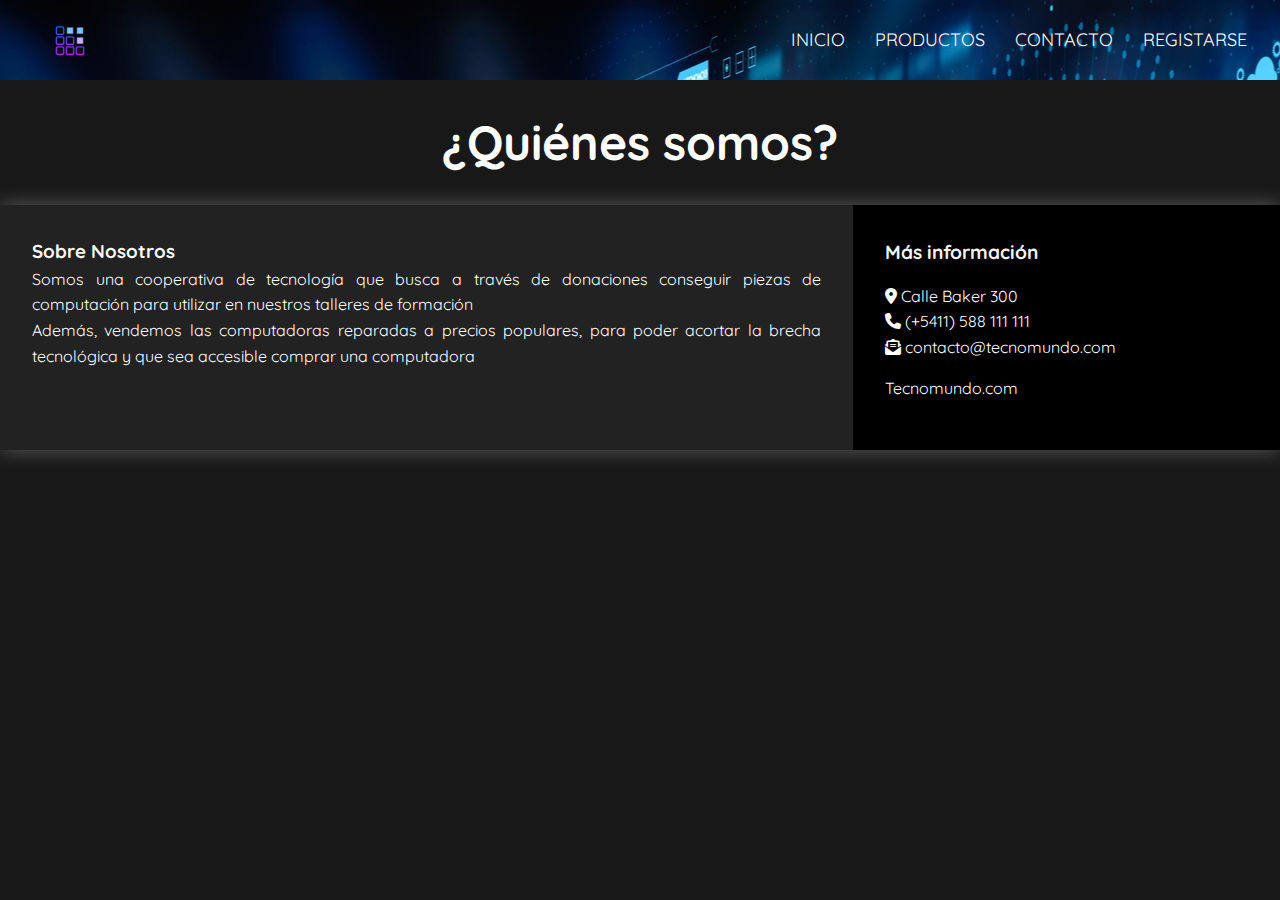
<file: index.html>
<!DOCTYPE html>
<html lang="en">
<head>
    <meta charset="UTF-8">
    <meta name="viewport" content="width=device-width, initial-scale=1.0">
    <meta http-equiv="X-UA-Compatible" content="ie=edge">
    <title>Tecnomundo</title>
    <link rel="stylesheet" href="estilo.css">
    <!-- GOOGLE FONTs -->
    <link href="https://fonts.googleapis.com/css?family=Quicksand" rel="stylesheet">
    <!-- FONT AWESOME -->
    <link rel="stylesheet" href="https://use.fontawesome.com/releases/v5.8.1/css/all.css" integrity="sha384-50oBUHEmvpQ+1lW4y57PTFmhCaXp0ML5d60M1M7uH2+nqUivzIebhndOJK28anvf" crossorigin="anonymous">
    <!-- ANIMATE CSS -->
    <link rel="stylesheet" href="https://cdnjs.cloudflare.com/ajax/libs/animate.css/3.7.0/animate.min.css">
    <link rel="stylesheet" href="https://cdnjs.cloudflare.com/ajax/libs/font-awesome/6.1.2/css/all.min.css"/>

</head>
<body class="contact">
    <header>
        <nav>
            <input type="checkbox" id="check">
            <label for="check" class="checkbtn">
                <i class="fa-solid fa-bars"></i>
            </label>
            <a href="#" class="enlace" >
                <img src="/imagenes/logo.png" alt="" class="log">
            </a>
            <ul>
                <li><a class="active" href="index.html">Inicio</a></li>
                <li><a href="productos.html">Productos</a></li>
                <li><a href="contacto.html">Contacto</a></li>
                <li><a href="registrarse.html">Registarse</a></li>
            </ul>
        </nav>   
    </header>

    <main>
        <div>

            <h1 class="logo3">¿Quiénes somos?</h1>
    
            <div class="contact-wrapper">
                <div class="contact-form">
                    <h3>Sobre Nosotros</h3>
                    <p class="parrafo">Somos una cooperativa de tecnología que busca a través de donaciones conseguir piezas de computación para utilizar en nuestros talleres de formación</p>
                    <p class="parrafo">Además, vendemos las computadoras reparadas a precios populares, para poder acortar la brecha tecnológica y que sea accesible comprar una computadora</p>        
                </div>
                <div class="contact-info">
                    <h4>Más información</h4>
                    <ul>
                        <li><i class="fas fa-map-marker-alt"></i> Calle Baker 300</li>
                        <li><i class="fas fa-phone"></i> (+5411) 588 111 111</li>
                        <li><i class="fas fa-envelope-open-text"></i> contacto@tecnomundo.com</li>
                    </ul>
                    <p>Tecnomundo.com</p>
                </div>
            </div>
    
        </div>
<!-- acá yo pondría otra cajita con las promos o noticias más importantes -->
    </main>
    

</body>
<footer> </footer>
</html>
</file>
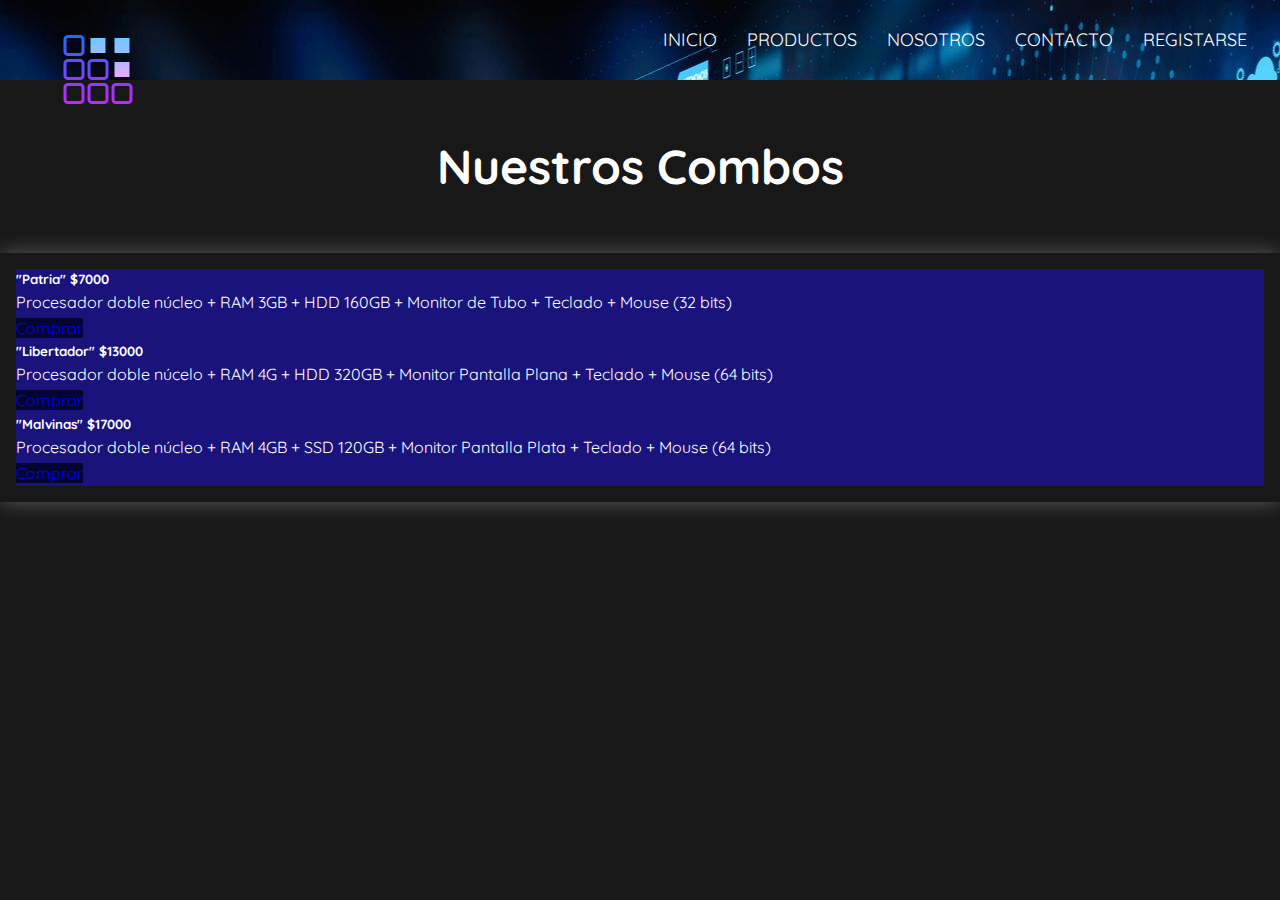
<file: carrito.html>
<!DOCTYPE html>
<html lang="en">
<head>
    <meta charset="UTF-8">
    <meta name="viewport" content="width=device-width, initial-scale=1.0">
    <meta http-equiv="X-UA-Compatible" content="ie=edge">
    <title>Tecnomundo</title>
    <!-- Mi CSS  -->
    <link rel="stylesheet" href="estilo.css">
     <!-- GOOGLE FONTs -->
    <link href="https://fonts.googleapis.com/css?family=Quicksand" rel="stylesheet">
    <!-- FONT AWESOME -->
    <link rel="stylesheet" href="https://use.fontawesome.com/releases/v5.8.1/css/all.css" integrity="sha384-50oBUHEmvpQ+1lW4y57PTFmhCaXp0ML5d60M1M7uH2+nqUivzIebhndOJK28anvf" crossorigin="anonymous">
    <!-- ANIMATE CSS -->
    <link rel="stylesheet" href="https://cdnjs.cloudflare.com/ajax/libs/animate.css/3.7.0/animate.min.css">
    <link rel="stylesheet" href="https://cdnjs.cloudflare.com/ajax/libs/font-awesome/6.1.2/css/all.min.css"/>
 <!-- Bootstrap -->
 <link href="https://cdn.jsdelivr.net/npm/bootstrap@5.2.1/dist/css/bootstrap.min.css" rel="stylesheet" integrity="sha384-iYQeCzEYFbKjA/T2uDLTpkwGzCiq6soy8tYaI1GyVh/UjpbCx/TYkiZhlZB6+fzT" crossorigin="anonymous">

</head>
<body class="contact">
    <header>
        <nav>
                <input type="checkbox" id="check">
            <label for="check" class="checkbtn">
                <i class="fa-solid fa-bars"></i>
            </label>
            <a href="#" class="enlace" >
                <img src="/imagenes/logo.png" alt="" class="logo">
            </a>
            <ul >
                <style>
                    lia.active,li a:hover{
                        background: #000090;
                        transition: .05s;
                        color: white;
                    }
                  </style>
                <li><a style="text-decoration: none" class="active" href="index.html">Inicio</a></li>
                <li><a style="text-decoration: none" href="productos.html">Productos</a></li>
                <li><a style="text-decoration: none" href="quienesSomos.html">Nosotros</a></li>
                <li><a style="text-decoration: none" href="contacto.html">Contacto</a></li>
                <li><a style="text-decoration: none" href="registrarse.html">Registarse</a></li>
            </ul>
        </nav>   
    </header>

    <main>
        <h1 class="logo" style="margin: 1em">Nuestros Combos</h1>
        <div class="wrapper" >
            <div class="row gap-3 justify-content-center">
                <div class="col-md-3">
                    <div class="card" style="background-color: hsla(244, 89%, 46%, 0.5)">
                        <div class="card-body" >
                            <h5 class="card-title">"Patria" $7000</h5>
                            <p class="card-text">Procesador doble núcleo + RAM 3GB + HDD 160GB + Monitor de Tubo + Teclado + Mouse (32 bits)</p>
                            <a href="#" class="btn btn-primary" style="background-color: rgb(4, 5, 49); border:rgb(4, 5, 49)">Comprar</a>
                        </div>
                    </div>
                </div>
               <div class="col-md-3">
                    <div class="card" style="background-color: hsla(244, 89%, 46%, 0.5)">
                        <div class="card-body" >
                            <h5 class="card-title">"Libertador" $13000</h5>
                            <p class="card-text">Procesador doble núcelo + RAM 4G + HDD 320GB + Monitor Pantalla Plana + Teclado + Mouse (64 bits) </p>
                            <a href="#" class="btn btn-primary" style="background-color: rgb(4, 5, 49); border:rgb(4, 5, 49)">Comprar</a>
                        </div>
                    </div>
               </div>
              
                <div class="col-md-3" >
                    <div class="card" style="background-color: hsla(244, 89%, 46%, 0.5)">
                        <div class="card-body" >
                            <h5 class="card-title">"Malvinas" $17000</h5>
                            <p class="card-text">Procesador doble núcleo + RAM 4GB + SSD 120GB + Monitor Pantalla Plata + Teclado + Mouse (64 bits)</p>
                            <a href="#" class="btn btn-primary" style="background-color: rgb(4, 5, 49); border:rgb(4, 5, 49)">Comprar</a>
                        </div>
                    </div>
                </div>    
            </div>
        </div>                             
    </main>
    

</body>
<footer> </footer>
</html>
</file>
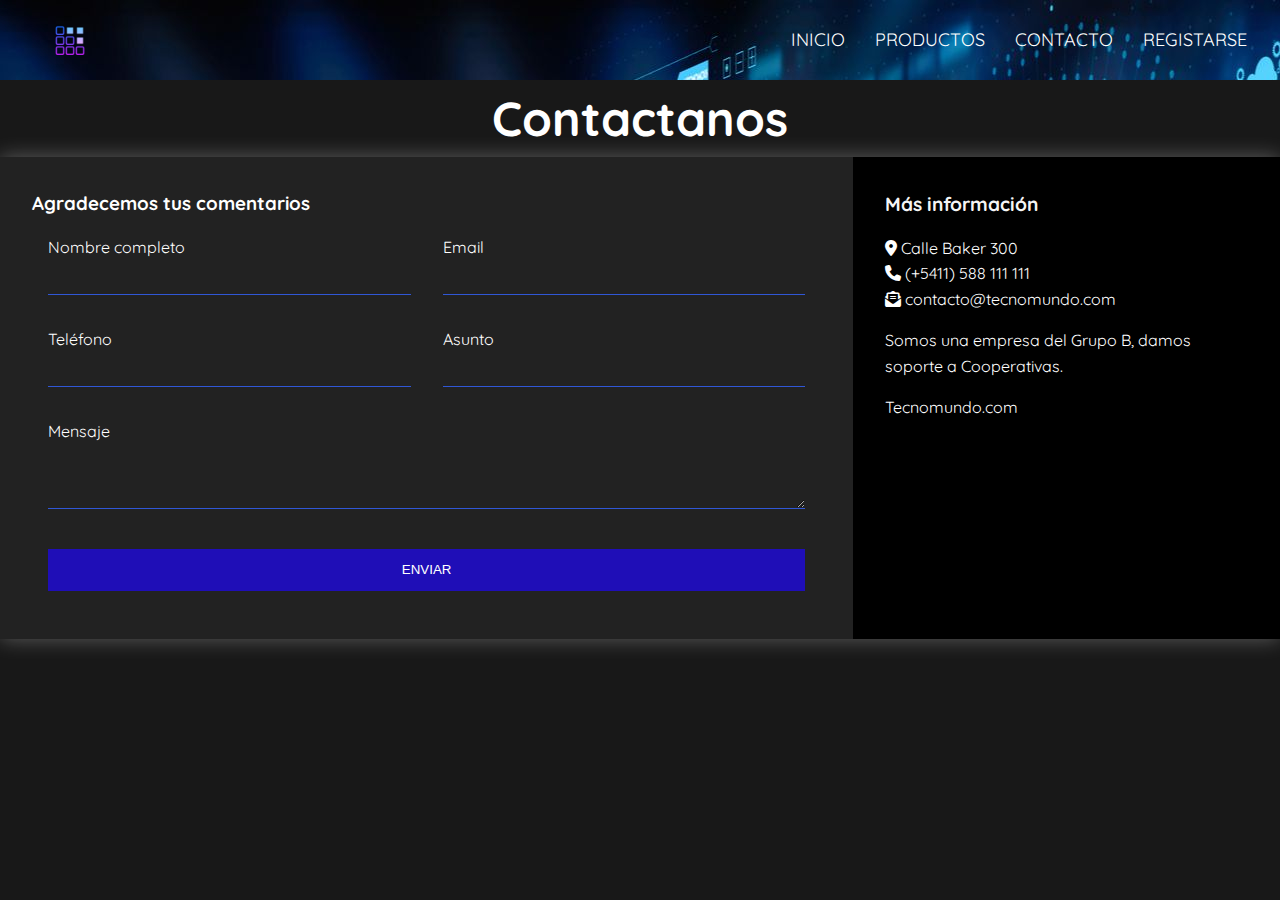
<file: contacto.html>
<!DOCTYPE html>
<html lang="en">
<head>
    <meta charset="UTF-8">
    <meta name="viewport" content="width=device-width, initial-scale=1.0">
    <meta http-equiv="X-UA-Compatible" content="ie=edge">
    <title>Tecnomundo</title>
    <link rel="stylesheet" href="estilo.css">
    <!-- GOOGLE FONTs -->
    <link href="https://fonts.googleapis.com/css?family=Quicksand" rel="stylesheet">
    <!-- FONT AWESOME -->
    <link rel="stylesheet" href="https://use.fontawesome.com/releases/v5.8.1/css/all.css" integrity="sha384-50oBUHEmvpQ+1lW4y57PTFmhCaXp0ML5d60M1M7uH2+nqUivzIebhndOJK28anvf" crossorigin="anonymous">
    <!-- ANIMATE CSS -->
    <link rel="stylesheet" href="https://cdnjs.cloudflare.com/ajax/libs/animate.css/3.7.0/animate.min.css">
    <link rel="stylesheet" href="https://cdnjs.cloudflare.com/ajax/libs/font-awesome/6.1.2/css/all.min.css"/>

</head>
<body class="contact">
    <header>
        <nav>
            <input type="checkbox" id="check">
            <label for="check" class="checkbtn">
                <i class="fa-solid fa-bars"></i>
            </label>
            <a href="#" class="enlace" >
                <img src="/imagenes/logo.png" alt="" class="log">
            </a>
            <ul>
                <li><a class="active" href="index.html">Inicio</a></li>
                <li><a href="productos.html">Productos</a></li>
                <li><a href="contacto.html">Contacto</a></li>
                <li><a href="registrarse.html">Registarse</a></li>
            </ul>
        </nav>   
    </header>

    <main>
        <div>

            <h1 class="logo">Contactanos</h1>
    
            <div class="contact-wrapper">
                <div class="contact-form">
                    <h3>Agradecemos tus comentarios</h3>
                    <form action="">
                        <p>
                            <label>Nombre completo</label>
                            <input type="text" name="Nombre completo">
                        </p>
                        <p>
                            <label>Email</label>
                            <input type="email" name="mail">
                        </p>
                        <p>
                            <label>Teléfono</label>
                            <input type="tel" name="Teléfono">
                        </p>
                        <p>
                            <label>Asunto</label>
                            <input type="text" name="Asunto">
                        </p>
                        <p class="block">
                           <label>Mensaje</label> 
                            <textarea name="mensaje" rows="3"></textarea>
                        </p>
                        <p class="block">
                            <button>
                                Enviar
                            </button>
                        </p>
                    </form>
                </div>
                <div class="contact-info">
                    <h4>Más información</h4>
                    <ul>
                        <li><i class="fas fa-map-marker-alt"></i> Calle Baker 300</li>
                        <li><i class="fas fa-phone"></i> (+5411) 588 111 111</li>
                        <li><i class="fas fa-envelope-open-text"></i> contacto@tecnomundo.com</li>
                    </ul>
                    <p>Somos una empresa del Grupo B, damos soporte a Cooperativas.</p>
                    <p>Tecnomundo.com</p>
                </div>
            </div>
    
        </div>

    </main>
    

</body>
<footer> </footer>
</html>
</file>
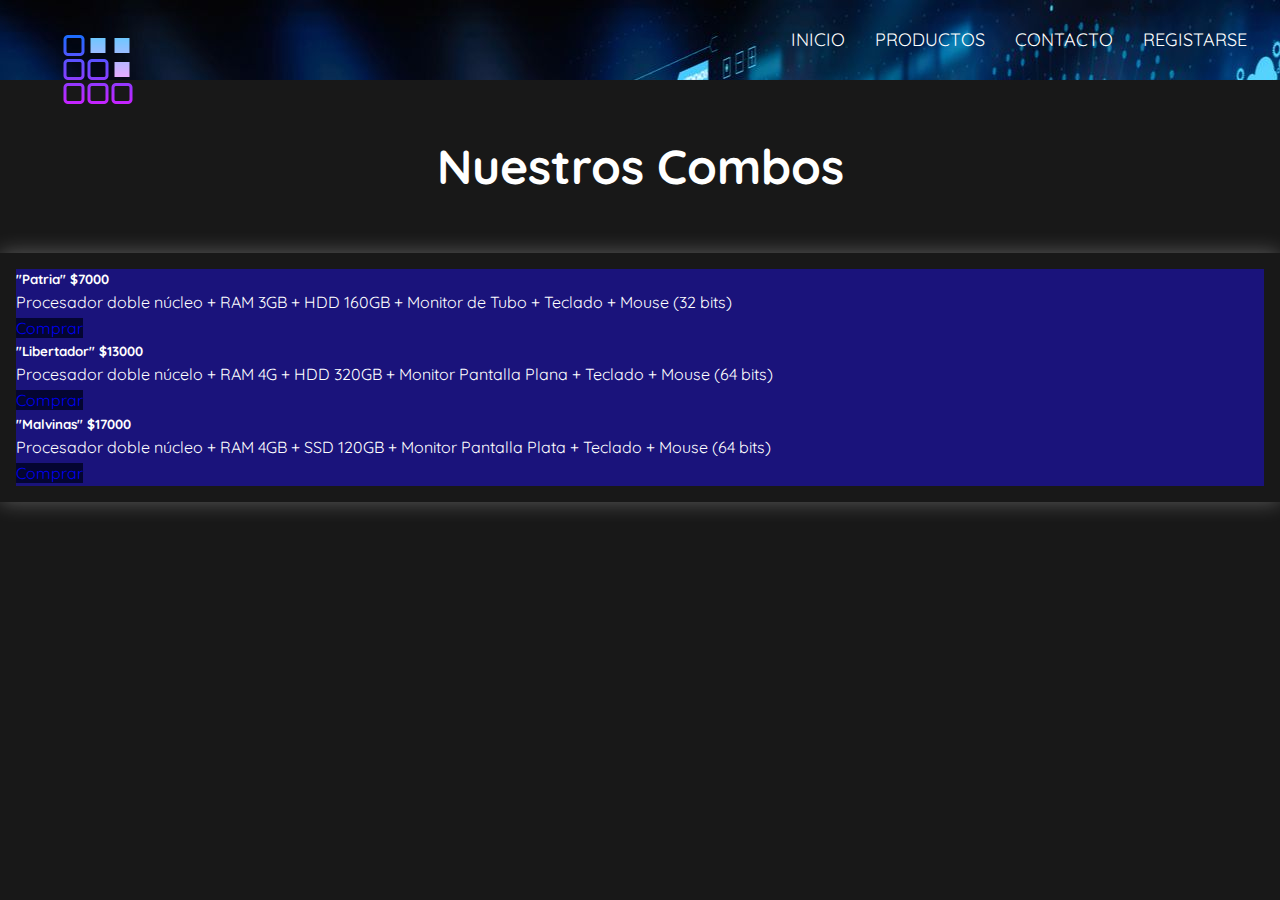
<file: productos.html>
<!DOCTYPE html>
<html lang="en">
<head>
    <meta charset="UTF-8">
    <meta name="viewport" content="width=device-width, initial-scale=1.0">
    <meta http-equiv="X-UA-Compatible" content="ie=edge">
    <title>Tecnomundo</title>
    <!-- Mi CSS  -->
    <link rel="stylesheet" href="estilo.css">
     <!-- GOOGLE FONTs -->
    <link href="https://fonts.googleapis.com/css?family=Quicksand" rel="stylesheet">
    <!-- FONT AWESOME -->
    <link rel="stylesheet" href="https://use.fontawesome.com/releases/v5.8.1/css/all.css" integrity="sha384-50oBUHEmvpQ+1lW4y57PTFmhCaXp0ML5d60M1M7uH2+nqUivzIebhndOJK28anvf" crossorigin="anonymous">
    <!-- ANIMATE CSS -->
    <link rel="stylesheet" href="https://cdnjs.cloudflare.com/ajax/libs/animate.css/3.7.0/animate.min.css">
    <link rel="stylesheet" href="https://cdnjs.cloudflare.com/ajax/libs/font-awesome/6.1.2/css/all.min.css"/>
 <!-- Bootstrap -->
 <link href="https://cdn.jsdelivr.net/npm/bootstrap@5.2.1/dist/css/bootstrap.min.css" rel="stylesheet" integrity="sha384-iYQeCzEYFbKjA/T2uDLTpkwGzCiq6soy8tYaI1GyVh/UjpbCx/TYkiZhlZB6+fzT" crossorigin="anonymous">

</head>
<body class="contact">
    <header>
        <nav>
                <input type="checkbox" id="check">
            <label for="check" class="checkbtn">
                <i class="fa-solid fa-bars"></i>
            </label>
            <a href="#" class="enlace" >
                <img src="/imagenes/logo.png" alt="" class="logo">
            </a>
            <ul >
                <style>
                    lia.active,li a:hover{
                        background: #000090;
                        transition: .05s;
                        color: white;
                    }
                  </style>
                <li><a style="text-decoration: none" class="active" href="index.html">Inicio</a></li>
                <li><a style="text-decoration: none" href="productos.html">Productos</a></li>
                <li><a style="text-decoration: none" href="contacto.html">Contacto</a></li>
                <li><a style="text-decoration: none" href="registrarse.html">Registarse</a></li>
            </ul>
        </nav>   
    </header>

    <main>
        <h1 class="logo" style="margin: 1em">Nuestros Combos</h1>
        <div class="wrapper" >
            <div class="row gap-3 justify-content-center">
                <div class="col-md-3">
                    <div class="card" style="background-color: hsla(244, 89%, 46%, 0.5)">
                        <div class="card-body" >
                            <h5 class="card-title">"Patria" $7000</h5>
                            <p class="card-text">Procesador doble núcleo + RAM 3GB + HDD 160GB + Monitor de Tubo + Teclado + Mouse (32 bits)</p>
                            <a href="#" class="btn btn-primary" style="background-color: rgb(4, 5, 49); border:rgb(4, 5, 49)">Comprar</a>
                        </div>
                    </div>
                </div>
               <div class="col-md-3">
                    <div class="card" style="background-color: hsla(244, 89%, 46%, 0.5)">
                        <div class="card-body" >
                            <h5 class="card-title">"Libertador" $13000</h5>
                            <p class="card-text">Procesador doble núcelo + RAM 4G + HDD 320GB + Monitor Pantalla Plana + Teclado + Mouse (64 bits) </p>
                            <a href="#" class="btn btn-primary" style="background-color: rgb(4, 5, 49); border:rgb(4, 5, 49)">Comprar</a>
                        </div>
                    </div>
               </div>
              
                <div class="col-md-3" >
                    <div class="card" style="background-color: hsla(244, 89%, 46%, 0.5)">
                        <div class="card-body" >
                            <h5 class="card-title">"Malvinas" $17000</h5>
                            <p class="card-text">Procesador doble núcleo + RAM 4GB + SSD 120GB + Monitor Pantalla Plata + Teclado + Mouse (64 bits)</p>
                            <a href="#" class="btn btn-primary" style="background-color: rgb(4, 5, 49); border:rgb(4, 5, 49)">Comprar</a>
                        </div>
                    </div>
                </div>    
            </div>
        </div>                             
    </main>
    

</body>
<footer> </footer>
</html>
</file>
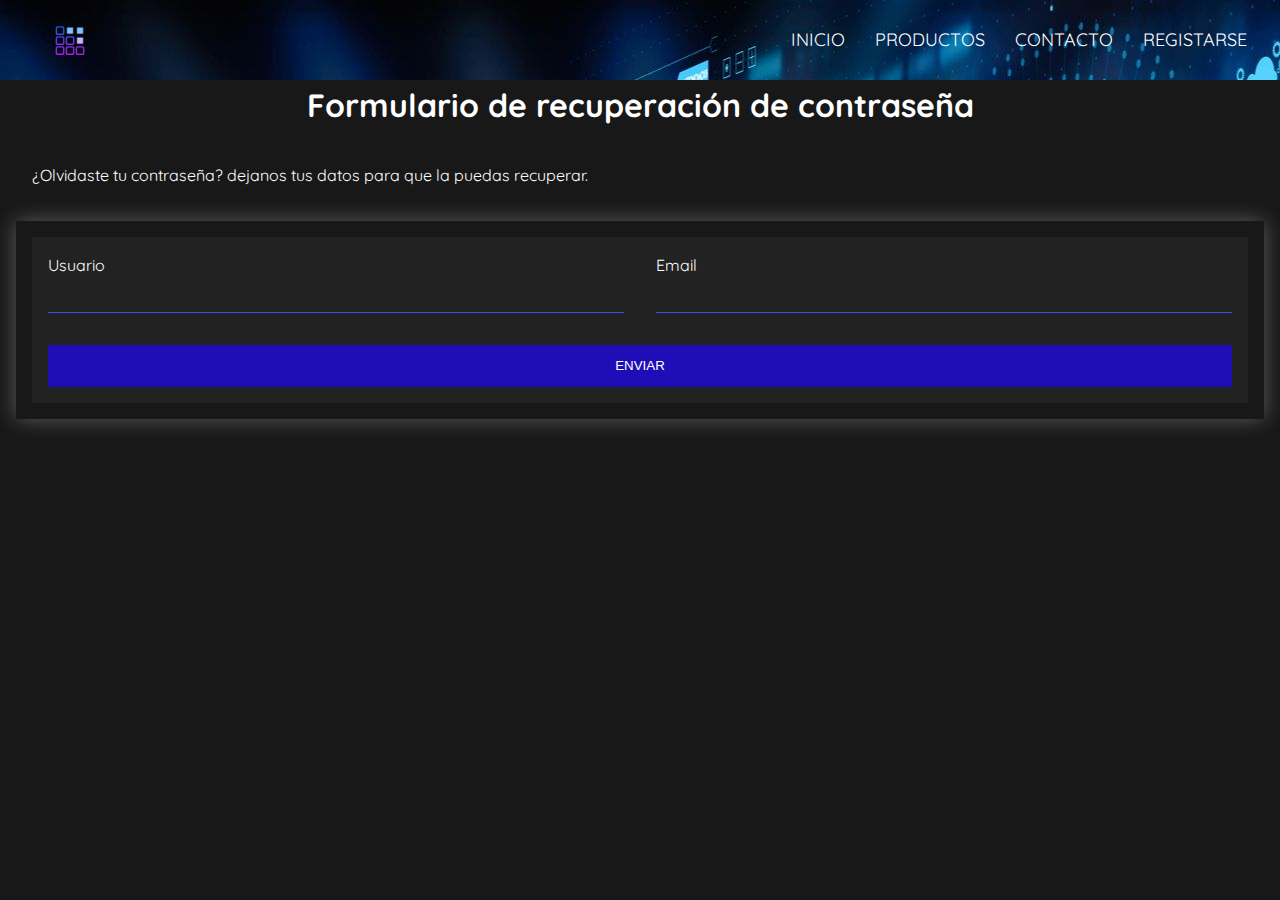
<file: recucontra.html>
<!DOCTYPE html>
<html lang="en">
<head>
    <meta charset="UTF-8">
    <meta name="viewport" content="width=device-width, initial-scale=1.0">
    <meta http-equiv="X-UA-Compatible" content="ie=edge">
    <title>Tecnomundo</title>
    <link rel="stylesheet" href="estilo.css">
    <!-- GOOGLE FONTs -->
    <link href="https://fonts.googleapis.com/css?family=Quicksand" rel="stylesheet">
    <!-- FONT AWESOME -->
    <link rel="stylesheet" href="https://use.fontawesome.com/releases/v5.8.1/css/all.css" integrity="sha384-50oBUHEmvpQ+1lW4y57PTFmhCaXp0ML5d60M1M7uH2+nqUivzIebhndOJK28anvf" crossorigin="anonymous">
    <!-- ANIMATE CSS -->
    <link rel="stylesheet" href="https://cdnjs.cloudflare.com/ajax/libs/animate.css/3.7.0/animate.min.css">
    <link rel="stylesheet" href="https://cdnjs.cloudflare.com/ajax/libs/font-awesome/6.1.2/css/all.min.css"/>

</head>
<body class="contact">
    <header>
        <nav>
            <input type="checkbox" id="check">
            <label for="check" class="checkbtn">
                <i class="fa-solid fa-bars"></i>
            </label>
            <a href="#" class="enlace" >
                <img src="/imagenes/logo.png" alt="" class="log">
            </a>
            <ul>
                <li><a class="active" href="index.html">Inicio</a></li>
                <li><a href="productos.html">Productos</a></li>
                <li><a href="contacto.html">Contacto</a></li>
                <li><a href="registrarse.html">Registarse</a></li>
            </ul>
        </nav>   
    </header>

    <main>
        <div>

            <h1 class="logo2">Formulario de recuperación de contraseña</h1>

            <p class="textcontra">¿Olvidaste tu contraseña? dejanos tus datos para que la puedas recuperar.</p>
    
            <div class="contact-wrapper2">
                <div class="contact-form">
                    
                    <form action="">
                        <p>
                            <label>Usuario</label>
                            <input type="text" name="Usuario">
                        </p>
                        <p>
                            <label>Email</label>
                            <input type="email" name="mail">
                        </p>
                        <p class="block">
                            <button>
                                Enviar
                            </button>
                        </p>
                    </form>
                </div>
            </div>
    
        </div>

    </main>
    

</body>
<footer> </footer>
</html>
</file>
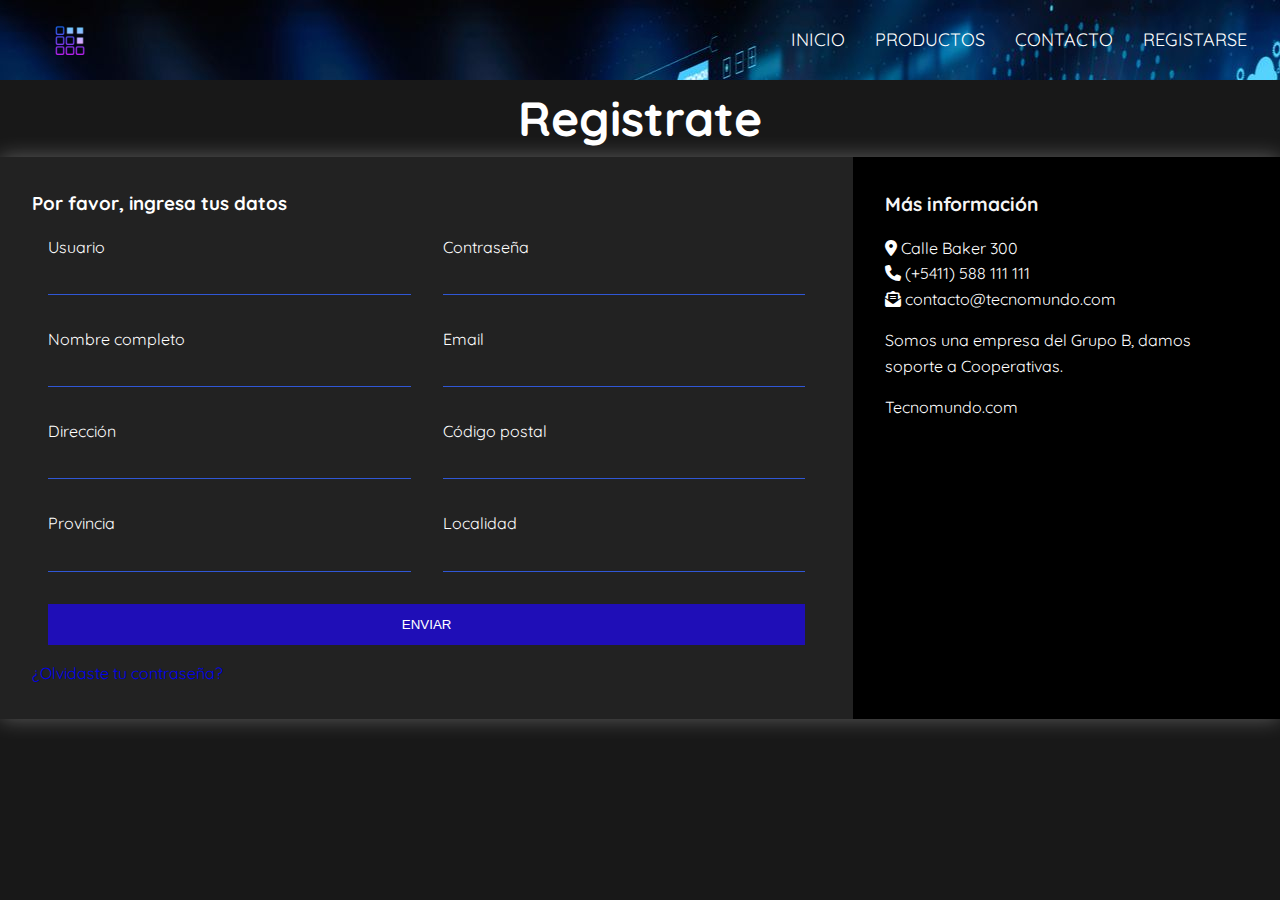
<file: registrarse.html>
<!DOCTYPE html>
<html lang="en">
<head>
    <meta charset="UTF-8">
    <meta name="viewport" content="width=device-width, initial-scale=1.0">
    <meta http-equiv="X-UA-Compatible" content="ie=edge">
    <title>Tecnomundo</title>
    <link rel="stylesheet" href="estilo.css">
    <!-- GOOGLE FONTs -->
    <link href="https://fonts.googleapis.com/css?family=Quicksand" rel="stylesheet">
    <!-- FONT AWESOME -->
    <link rel="stylesheet" href="https://use.fontawesome.com/releases/v5.8.1/css/all.css" integrity="sha384-50oBUHEmvpQ+1lW4y57PTFmhCaXp0ML5d60M1M7uH2+nqUivzIebhndOJK28anvf" crossorigin="anonymous">
    <!-- ANIMATE CSS -->
    <link rel="stylesheet" href="https://cdnjs.cloudflare.com/ajax/libs/animate.css/3.7.0/animate.min.css">
    <link rel="stylesheet" href="https://cdnjs.cloudflare.com/ajax/libs/font-awesome/6.1.2/css/all.min.css"/>

</head>
<body class="contact">
    <header>
        <nav>
            <input type="checkbox" id="check">
            <label for="check" class="checkbtn">
                <i class="fa-solid fa-bars"></i>
            </label>
            <a href="#" class="enlace" >
                <img src="/imagenes/logo.png" alt="" class="log">
            </a>
            <ul>
                <li><a class="active" href="index.html">Inicio</a></li>
                <li><a href="productos.html">Productos</a></li>
                <li><a href="contacto.html">Contacto</a></li>
                <li><a href="registrarse.html">Registarse</a></li>
            </ul>
        </nav>   
    </header>

    <main>
        <div>

            <h1 class="logo">Registrate</h1>
    
            <div class="contact-wrapper">
                <div class="contact-form">
                    <h3>Por favor, ingresa tus datos</h3>
                    <form action="">
                        <p>
                            <label>Usuario</label>
                            <input type="text" name="usuario">
                        </p>
                        <p>
                            <label>Contraseña</label>
                            <input type="password" name="Contraseña">
                        </p>
                        <p>
                            <label>Nombre completo</label>
                            <input type="text" name="Nombre completo">
                        </p>
                        <p>
                            <label>Email</label>
                            <input type="email" name="mail">
                        </p>
                        <p>
                            <label>Dirección</label>
                            <input type="email" name="mail">
                        </p>
                        <p>
                            <label>Código postal</label>
                            <input type="number" name="CP">
                        </p>
                        <p>
                            <label>Provincia</label>
                            <input type="text" name="provincia">
                        </p>
                        <p>
                            <label>Localidad</label>
                            <input type="text" name="Localidad">
                        </p>
                                               
                        <p class="block">
                            <button>
                                Enviar
                            </button>
                        </p>
                        <a href="recucontra.html">¿Olvidaste tu contraseña?</a></li>
                    </form>
                </div>
                <div class="contact-info">
                    <h4>Más información</h4>
                    <ul>
                        <li><i class="fas fa-map-marker-alt"></i> Calle Baker 300</li>
                        <li><i class="fas fa-phone"></i> (+5411) 588 111 111</li>
                        <li><i class="fas fa-envelope-open-text"></i> contacto@tecnomundo.com</li>
                    </ul>
                    <p>Somos una empresa del Grupo B, damos soporte a Cooperativas.</p>
                    <p>Tecnomundo.com</p>
                </div>
            </div>
    
        </div>

    </main>
    

</body>
<footer> </footer>
</html>
</file>
<file: estilo.css>
/* index */
*{
    padding: 0;
    margin: 0;
    text-decoration: none;
    list-style: none;
    box-sizing: border-box;
}

nav{
    height: 80px;
    width: 100%;
    background-image: url(/imagenes/imagen\ fondo2.jpg);
}

.enlace{
    position: absolute;
    padding: 20px 50px;
}

.log{
    height: 40px
}


nav ul{
    float: right;
    margin-right: 20px;
}

nav ul li{
    display: inline-block;
    line-height: 80px;
    margin: o 5px;
}

nav ul li a{
    color: white;
    font-size: 18px;
    padding: 7px 13px;
    border-radius: 3px;
    text-transform: uppercase;
    text-align: center;
    cursor: pointer;
}

lia.active,li a:hover{
    background: #000090;
    transition: .05s;
}

.checkbtn{
    font-size: 30px;
    color: #fff;
    float: right;
    line-height: 80px;
    margin-right: 40px;
    cursor: pointer;
    display: none;
    cursor: pointer;
}

#check{
    display: none;
}

.imagen{
    width: 100%;
    height: 100%;
}

@media (max-width: 952px) {
    .enlace{
        padding-left: 20px;
    }
    nav ul li a{
        font-size: 16px
    }
    
}

@media (max-width: 858px){
    .checkbtn{
        display: block;
    }
    ul{
        position: absolute;
        width: 100%;
        height: 100%;
        background: #2c3e50;
        top:80px;
        left: -100%;
        text-align: center;
        transition: all .5s;
    }

        nav ul li{
        display: block;
        margin: 50px 0;
        line-height: 30px;
    }

        nav ul li a{
        font-size: 20px;
    }

        li a.hover, li a.active{
        background: none;
        color: #fff;
    } 

    #check:checked ~ ul{
        left:0;
    }
    
}

/* contacto */

.contact {
    background: #181818;
    color: #fff;
    line-height: 1.6;
    font-family: 'Quicksand', sans-serif;
}

.container {
    max-width: 1170px;
    margin-left: auto;
    margin-right: auto;
    padding: 1.5em;

}
.parrafo {
    text-align: justify;
}
ul {
    list-style: none;
    padding: 0;
}

.logo {
    text-align: center;
    font-size: 3em;
    height: 10%;
}
.logo2 {
    text-align: center;
    font-size: 2em;
    height: 10%;
}
.logo3 {
    text-align: center;
    font-size: 3em;
    height: 10%;
    margin: 0.5em;
}
.textcontra {
    text-align: justify;
    margin: 2em;
    font-size: 1em;
    height: 10%;
}


.logo span {
    color: #1f0eb7;
}

.wrapper{
    
    box-shadow: 0 0 20px 0 rgba(255, 255, 255, .3);
    padding: 1em;
    
}
.contact-wrapper {
    box-shadow: 0 0 20px 0 rgba(255, 255, 255, .3);
}

.contact-wrapper > * {
    padding: 1em;
}

.contact-wrapper2 {
    box-shadow: 0 0 20px 0 rgba(255, 255, 255, .3);
    align-self: center;
    padding: 1em;
    margin: 1em;

}

.contact-form {
    background: #222222;
}

.contact-form form {
    display: grid;
    grid-template-columns: 1fr 1fr;
}

.contact-form form label {
    display: block;
}

.contact-form form p {
    margin: 0;
    padding: 1em;
}
.contact-form form .block {
    grid-column: 1 / 3;
}

.contact-form form button,
.contact-form form input,
.contact-form form textarea {
    width: 100%;
    padding: .7em;
    border: none;
    background: none;
    outline: 0;
    color: #fff;
    border-bottom: 1px solid #3057d6;
}

.contact-form form button {
    background: #1f0eb7;
    border: 0;
    text-transform: uppercase;
    padding: 1em;
}
.contact-form form button:hover,
.contact-form form button:focus {
    background: #3057d6;
    color: #fff;
    transition: background-color 1s ease-out;
    outline: 0;
}
/* CONTACT INFO */
.contact-info {
    background: #000;
}
.contact-info h4, .contact-info ul, .contact-info p {
    text-align: center;
    margin: 0 0 1rem 0;
}
.contact-info h4 {
    font-weight: bold;
    color: whitesmoke;
    font-size: larger;
}

@media(min-width: 700px) {

    .contact-wrapper {
        display: grid;
        grid-template-columns: 2fr 1fr;
    }
    .contact-wrapper > * {
        padding: 2em;
    }
    .contact-info h4,
    .contact-info ul,
    .contact-info p {
        text-align: left;
    }

@media(max-width: 600px) {
    .contact-form form p{
        grid-column: 1 / 3;
    }
    
}
@media only screen and (max-width: 840px) and (min-width: 550px) {
    .contact-wrapper {
        display: grid;
        grid-template-columns: 1fr 1fr;
    }
   
    .contact-form form p{
        grid-column: 1 / 3;
    }
    
}
}

/* quienes somos */

.navquienes{
    height: 80px;
    width: 100%;
    background: none;

}

.somos{
    background-color: rgba(4, 5, 49, 0.4);
    background-image: url(/imagenes/imagen\ fondo2.jpg);
    height: 100vh;
    background-size: cover;


}
.quienessomos{

    color: white;
    line-height: 100px;
}

.texto{
    color: white;
    height: 80px;
    width: 100%;
}
.contenedorquienesomos{
    background-color: rgba(255, 255, 255, 0.5);
    width: 60%;
    padding: 100px;
    margin-left: 30px;

}
.mainsomos{
    display: flex;
    height: 60%;
    width: 100%;
}


@media (max-width: 952px) {

    .contenedorquienesomos{
        width: 80%;
        padding: 0;
        height: 100%;
    }

    .mainsomos{
        height: 100%;
        width: 100%;
        line-height: 22px;
    }
    
}
.panel {
background-color: rgba(255, 255, 255, 0.5)  
}
</file>
